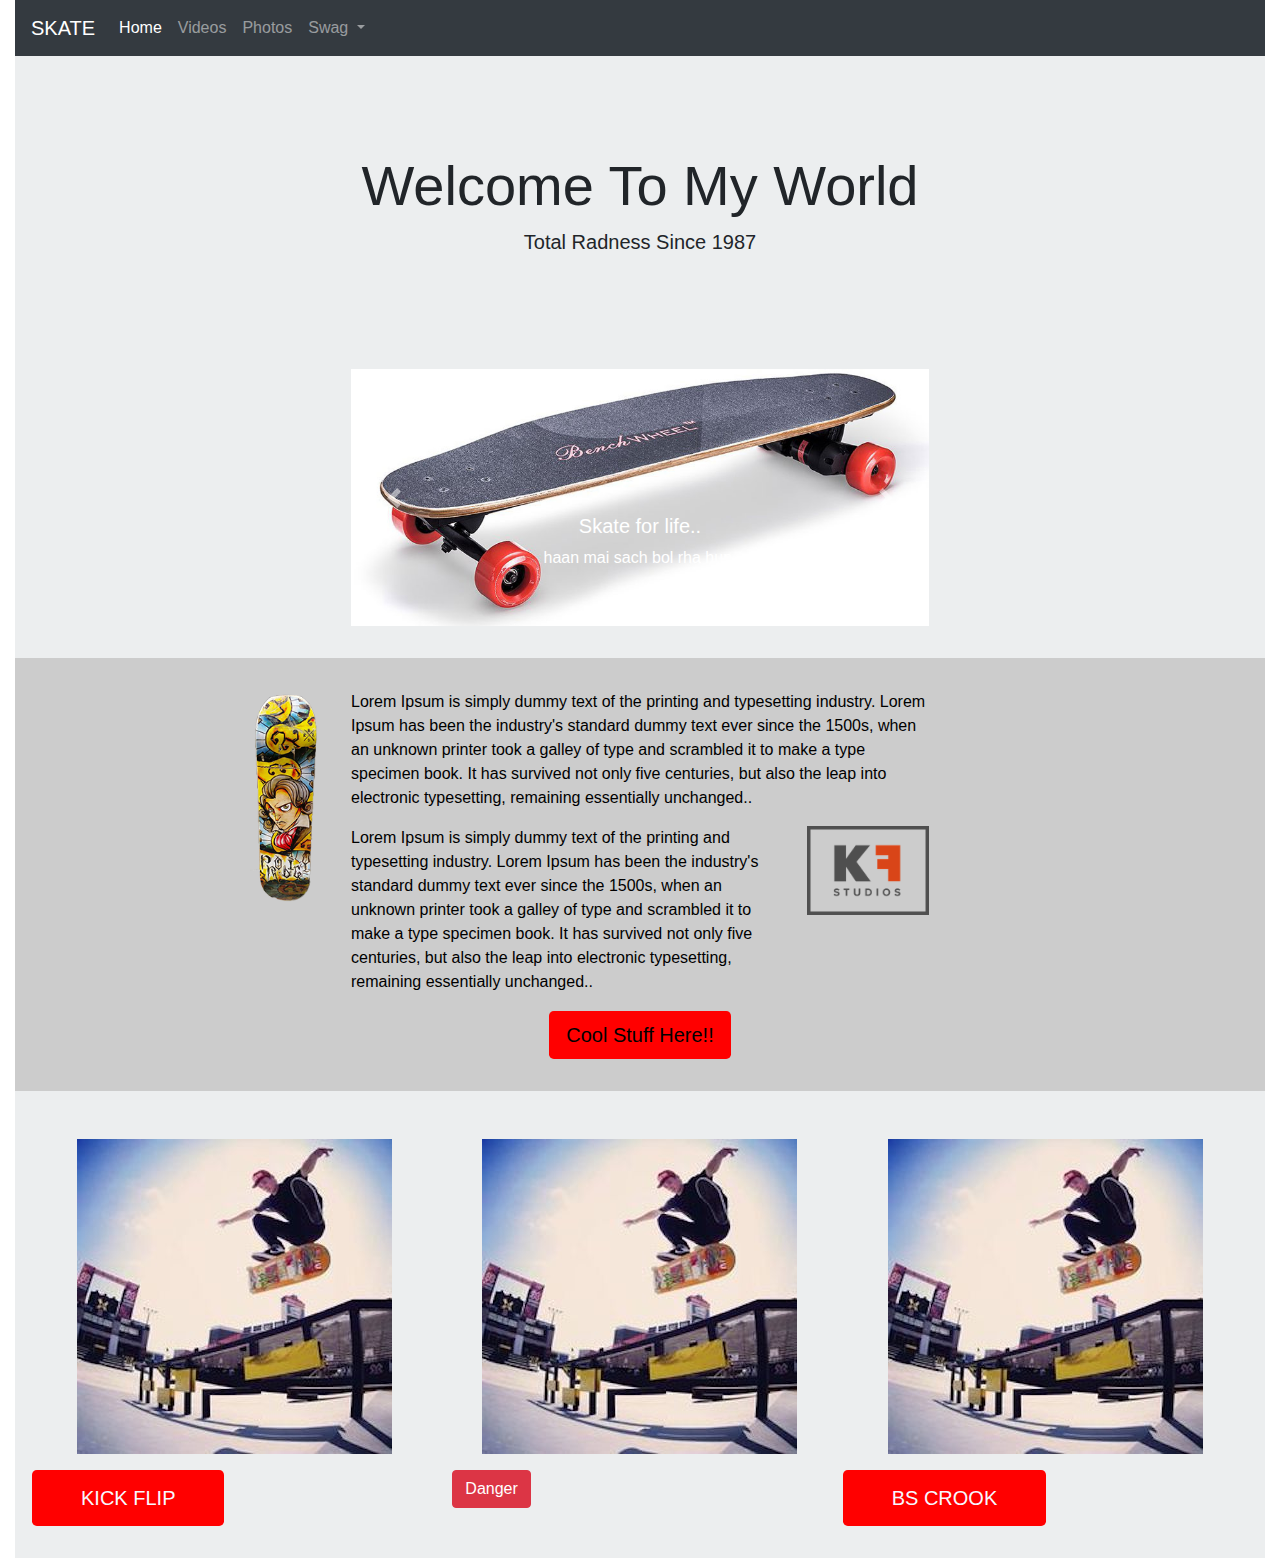
<file: index.html>
<!doctype html>
<html lang="en">

<head>
    <!-- Required meta tags -->
    <meta charset="utf-8">
    <meta name="viewport" content="width=device-width, initial-scale=1, shrink-to-fit=no">

    <!-- Bootstrap CSS -->
    <link rel="stylesheet" href="bootstrap/css/bootstrap.min.css">
    <link rel="stylesheet" href="bootstrap/css/bootstrap-grid.min.css">
    <link rel="stylesheet" href="style.css">


    <title>Hello, world!</title>
</head>

<body>
    <div class="container-fluid">
        <nav class="navbar navbar-expand-lg navbar-dark bg-dark">
            <a class="navbar-brand" href="#">SKATE</a>
            <button class="navbar-toggler" type="button" data-toggle="collapse" data-target="#navbarNavDropdown" aria-controls="navbarNavDropdown" aria-expanded="false" aria-label="Toggle navigation">
                <span class="navbar-toggler-icon"></span>
            </button>
            <div class="collapse navbar-collapse" id="navbarNavDropdown">
                <ul class="navbar-nav">
                    <li class="nav-item active">
                        <a class="nav-link" href="#">Home <span class="sr-only">(current)</span></a>
                    </li>
                    <li class="nav-item">
                        <a class="nav-link" href="#">Videos </a>
                    </li>
                    <li class="nav-item">
                        <a class="nav-link" href="#">Photos</a>
                    </li>
                    <li class="nav-item dropdown">
                        <a class="nav-link dropdown-toggle" href="#" id="navbarDropdownMenuLink" data-toggle="dropdown" aria-haspopup="true" aria-expanded="false">
                            Swag
                        </a>
                        <div class="dropdown-menu" aria-labelledby="navbarDropdownMenuLink">
                            <a class="dropdown-item" href="#">Shirts </a>
                            <a class="dropdown-item" href="#">Pants </a>
                            <a class="dropdown-item" href="#">Apparel </a>
                        </div>
                    </li>
                </ul>
            </div>
        </nav>

        <div class="sectionLight">
            <div class="row">
                <div class="col-sm-12">
                    <div class="jumbotron jumbotron-fluid">
                        <div class="container">
                            <h1 class="display-4">Welcome To My World</h1>
                            <p class="lead">Total Radness Since 1987</p>
                        </div>
                    </div>
                </div>
            </div>

            <div class="row">
                <div class="col"></div>
                <div class="col-sm-12 col-md-6">
                    <div id="mainCarousel" class="carousel slide" data-ride="carousel">
                        <div class="carousel-inner">
                            <div class="carousel-item active">
                                <img class="d-block w-100" src="assets/longboard.jpg" alt="First slide">
                                <div class="carousel-caption d-none d-md-block">
                                    <h5>Skate for life..</h5>
                                    <p>haan mai sach bol rha hun.</p>
                                </div>
                            </div>
                            <div class="carousel-item">
                                <img class="d-block w-100" src="assets/board.jpg" alt="Second slide">
                            </div>
                            <div class="carousel-item">
                                <img class="d-block w-100" src="assets/tipsolahraga.jpg" alt="Third slide">
                            </div>
                        </div>
                        <a class="carousel-control-prev" href="#mainCarousel" role="button" data-slide="prev">
                            <span class="carousel-control-prev-icon" aria-hidden="true"></span>
                            <span class="sr-only">Previous</span>
                        </a>
                        <a class="carousel-control-next" href="#mainCarousel" role="button" data-slide="next">
                            <span class="carousel-control-next-icon" aria-hidden="true"></span>
                            <span class="sr-only">Next</span>
                        </a>
                    </div>
                </div>
                <div class="col"></div>
            </div>
        </div>
        <!--section 2-->
        <div class="sectionDark">
            <div class="row">
                <div class="col-sm-12 col-md-1 offset-md-2">
                    <img class="img-fluid" src="assets/prodigy.png">
                </div>
                <div class="col-sm-12 col-md-6 textPara">
                    <p>Lorem Ipsum is simply dummy text of the printing and typesetting industry. Lorem Ipsum has been the industry's standard dummy text ever since the 1500s, when an unknown printer took a galley of type and scrambled it to make a type specimen book. It has survived not only five centuries, but also the leap into electronic typesetting, remaining essentially unchanged..</p>
                    <div class="row">
                        <div class="col-9 textPara">
                            <p>Lorem Ipsum is simply dummy text of the printing and typesetting industry. Lorem Ipsum has been the industry's standard dummy text ever since the 1500s, when an unknown printer took a galley of type and scrambled it to make a type specimen book. It has survived not only five centuries, but also the leap into electronic typesetting, remaining essentially unchanged..</p>
                        </div>
                        <div class="col-3">
                            <img class="img-fluid" src="assets/KFS.png">
                        </div>
                    </div>
                    <div class="col"></div>
                </div>
            </div>
            <div class="row">
                <div class="col-12">
                    <div class="coolStuffWrapper">
                        <button type="button" class=" btn btn-lg buttonCool" data-toggle="modal" data-target="#coolStuffModal">Cool Stuff Here!!</button>
                    </div>
                </div>
            </div>
        </div>

        <div class="sectionLight">
            <div class="row">
                <div class="col-sm-12">
                    <div class="row">
                        <div class="col-sm-12 col-md-4">
                            <div class="row">
                                <div class="col-12">
                                    <img class="img-fluid imgCentre" src="assets/kickflip.jpg">
                                </div>
                                <div class="row">
                                    <div class="col-12">
                                        <button type="button" class="btn btn-lg buttonImg">KICK FLIP</button>
                                    </div>
                                </div>
                            </div>

                        </div>
                        <div class="col-sm-12 col-md-4">
                            <div class="row">
                                <div class="col-12">
                                    <img class="img-fluid imgCentre" src="assets/kickflip.jpg">
                                    <div class="row">
                                        <div class="col-12">
                                            <button type="button" class="btn btn-danger">Danger</button>
                                        </div>
                                    </div>
                                </div>

                            </div>

                        </div>
                        <div class="col-sm-12 col-md-4">
                            <div class="row">
                                <div class="col-12">
                                    <img class="img-fluid imgCentre" src="assets/kickflip.jpg">
                                </div>
                                <div class="row">
                                    <div class="col-12">
                                        <button type="button" class="btn btn-lg buttonImg">BS CROOK</button>
                                    </div>
                                </div>
                            </div>

                        </div>
                    </div>
                </div>
            </div>
        </div>










        <!-- Modal -->
        <div class="modal fade" id="coolStuffModal" tabindex="-1" role="dialog" aria-labelledby="exampleModalLabel" aria-hidden="true">
            <div class="modal-dialog" role="document">
                <div class="modal-content">
                    <div class="modal-header">
                        <h5 class="modal-title" id="exampleModalLabel">Get Exclusive Content Here!!</h5>
                        <button type="button" class="close" data-dismiss="modal" aria-label="Close">
                            <span aria-hidden="true">&times;</span>
                        </button>
                    </div>
                    <div class="modal-body">
                        <div class="row">
                            <div class="col-12">
                                <img class="img-fluid" src="assets/KFS_modal.png">
                            </div>
                        </div>
                        <div class="row">
                            <div class="col-12">
                                <div class="formWrapper">
                                    <form>
                                        <div class="form-group">
                                            <label for="formGroupExampleInput">What's Your Name??</label>
                                            <input type="text" class="form-control" id="formGroupExampleInput" placeholder="NAME">
                                        </div>
                                        <div class="form-group">
                                            <label for="formGroupExampleInput2">Where ShoUld we send your stuff??</label>
                                            <input type="text" class="form-control" id="formGroupExampleInput2" placeholder="EMAIL">
                                        </div>
                                    </form>
                                </div>
                            </div>
                        </div>

                    </div>
                    <div class="modal-footer">
                        <button type="button" class="btn btn-secondary" data-dismiss="modal">Close</button>
                    </div>
                </div>
            </div>
        </div>
    </div>


    <script src="https://code.jquery.com/jquery-3.2.1.slim.min.js" integrity="sha384-KJ3o2DKtIkvYIK3UENzmM7KCkRr/rE9/Qpg6aAZGJwFDMVNA/GpGFF93hXpG5KkN" crossorigin="anonymous"></script>
    <script src="https://cdnjs.cloudflare.com/ajax/libs/popper.js/1.12.9/umd/popper.min.js" integrity="sha384-ApNbgh9B+Y1QKtv3Rn7W3mgPxhU9K/ScQsAP7hUibX39j7fakFPskvXusvfa0b4Q" crossorigin="anonymous"></script>
    <script src="bootstrap/js/bootstrap.min.js"></script>
</body>

</html>
</file>
<file: style.css>
.jumbotron {
    background: none;
    text-align: center;
}

.sectionLight {
    background-color: #eceeef;
    padding: 2rem;
}

.sectionDark {
    background: #cccccc;
    padding: 2rem;
}


.textPara {
    color: black;
}

button.buttonCool {
    display: block;
    margin: auto;
    background: red;
    color: black;

}

h5.modal-title {
    display: block;
    margin-left: 130px;
}

.imgCentre {
    display: block;
    margin: auto;
    padding: 1rem;
}

.buttonImg {
    display: block;
    background: red;
    color: ghostwhite;
    padding: 12px 48px 12px 48px;
    margin: auto;

}
</file>
